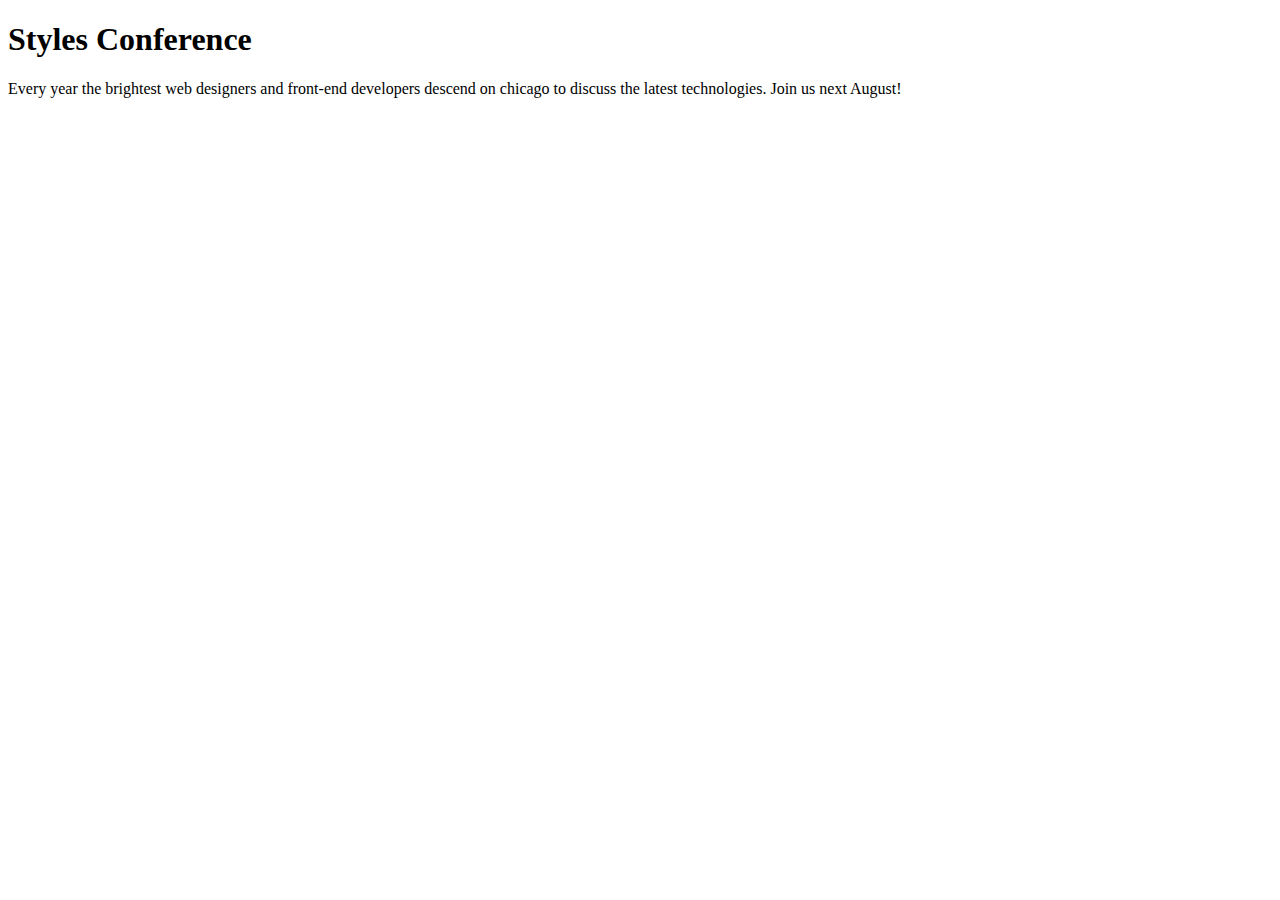
<file: index.html>
<!doctype html>
<html lang="en">
    <head>
        <meta charset="utf-8">
        <title>Styles Conference</title>
    </head>
    <body>
        <h1>Styles Conference</h1>
        <p>Every year the brightest web designers and 
            front-end developers descend on chicago to 
            discuss the latest technologies. Join us next
             August!
        </p>
    </body>
</html>
</file>
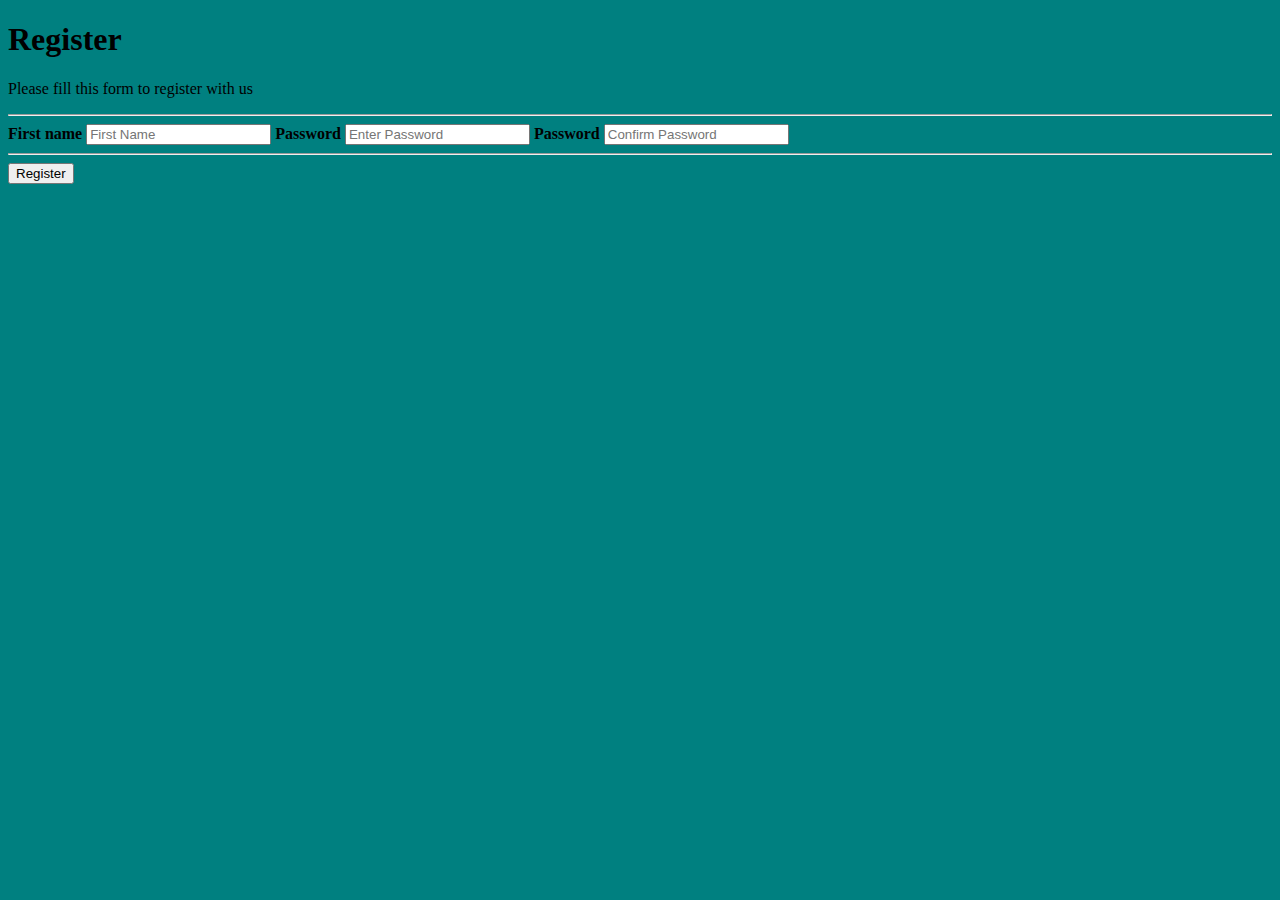
<file: registration-form/index.html>
<!DOCTYPE html>
<html lang="en">

    <head>
        <meta charset="UTF-8">
        <meta name="viewport" content="width=device-width, initial-scale=1.0">
        <title>registration form</title>
        <link rel="stylesheet" href="app.css">
    </head>

    <body>
        <form action="">
            <div class="container">
                <h1>Register</h1>
                <p>Please fill this form to register with us</p>
                <hr>

                <label for="fn"><b>First name</b></label>
                <input type="text" placeholder="First Name" name="fn" id="fn" required>

                <label for="psw"><b>Password</b></label>
                <input type="password" placeholder="Enter Password" name="psw" id="psw" required>

                <label for="cpsw"><b>Password</b></label>
                <input type="password" placeholder="Confirm Password" name="cpsw" id="cpsw" required>

                <hr>

                <button type="submit">Register</button>
            </div>
        </form>

    </body>

</html>
</file>
<file: registration-form/app.css>
body {
  background-color: teal;
}
</file>
